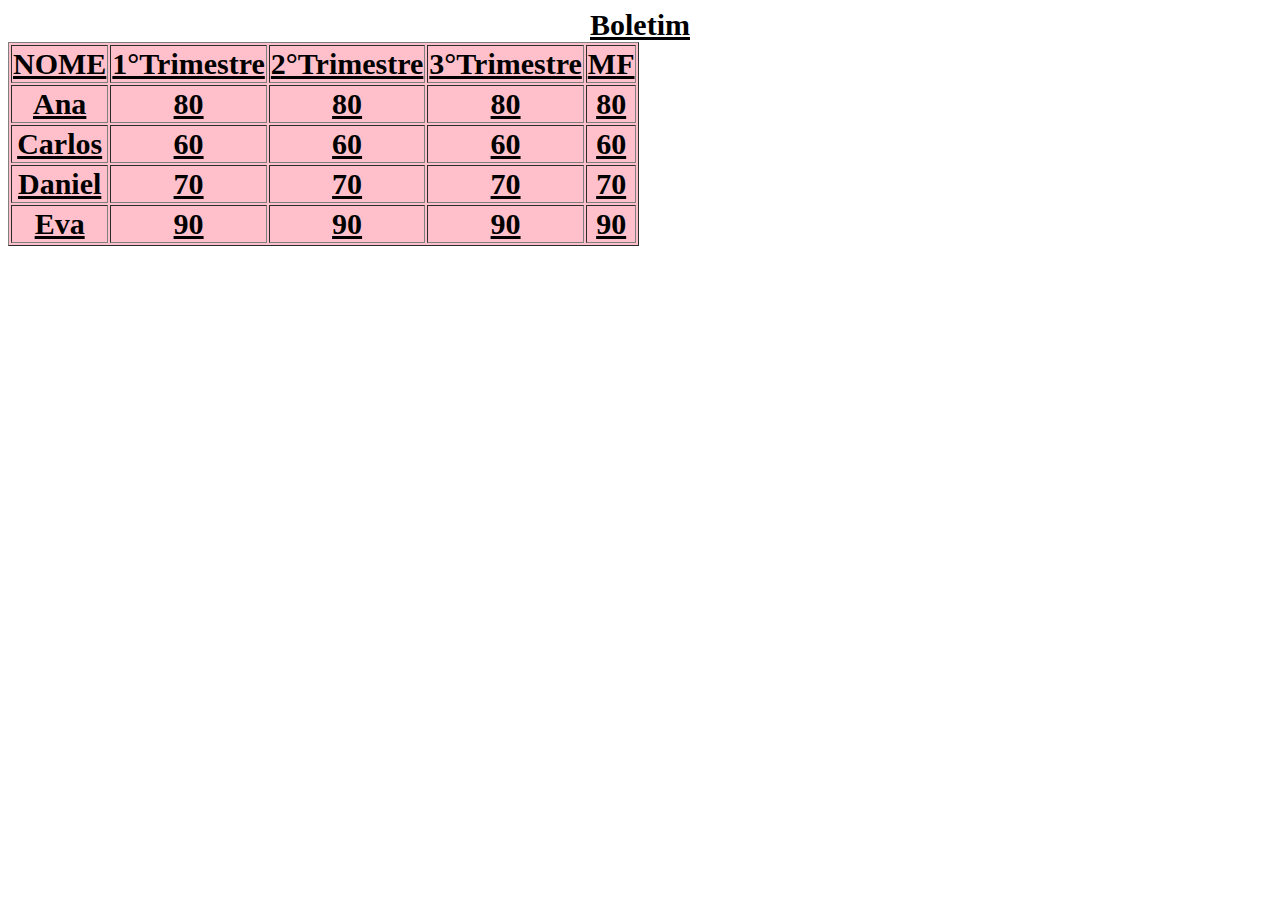
<file: index.html>
<!DOCTYPE html>
<html lang="pt-br">
<head>
    <meta charset="UTF-8">
    <link rel="stylesheet" type="text/css" href="estilo.css"
    <title>Boletim</title>
</head>
<body>
    <table border="1" bgcolor="pink">
    <tr>
        <td>NOME</td>
        <td>1°Trimestre</td>
        <td>2°Trimestre</td>
        <td>3°Trimestre</td>
        <td>MF</td>
    </tr>
   <tr>
        <td>Ana</td>
        <td>80</td>
        <td>80</td>
        <td>80</td>
        <td>80</td>
   </tr>

   <tr>
        <td>Carlos</td>
        <td>60</td>
        <td>60</td>
        <td>60</td>
        <td>60</td>
   </tr>
   <tr>
        <td>Daniel</td>
        <td>70</td>
        <td>70</td>
        <td>70</td>
        <td>70</td>
   </tr>
   <tr>
        <td>Eva</td>
        <td>90</td>
        <td>90</td>
        <td>90</td>
        <td>90</td>
   </tr>
    
</body>
</html>
</file>
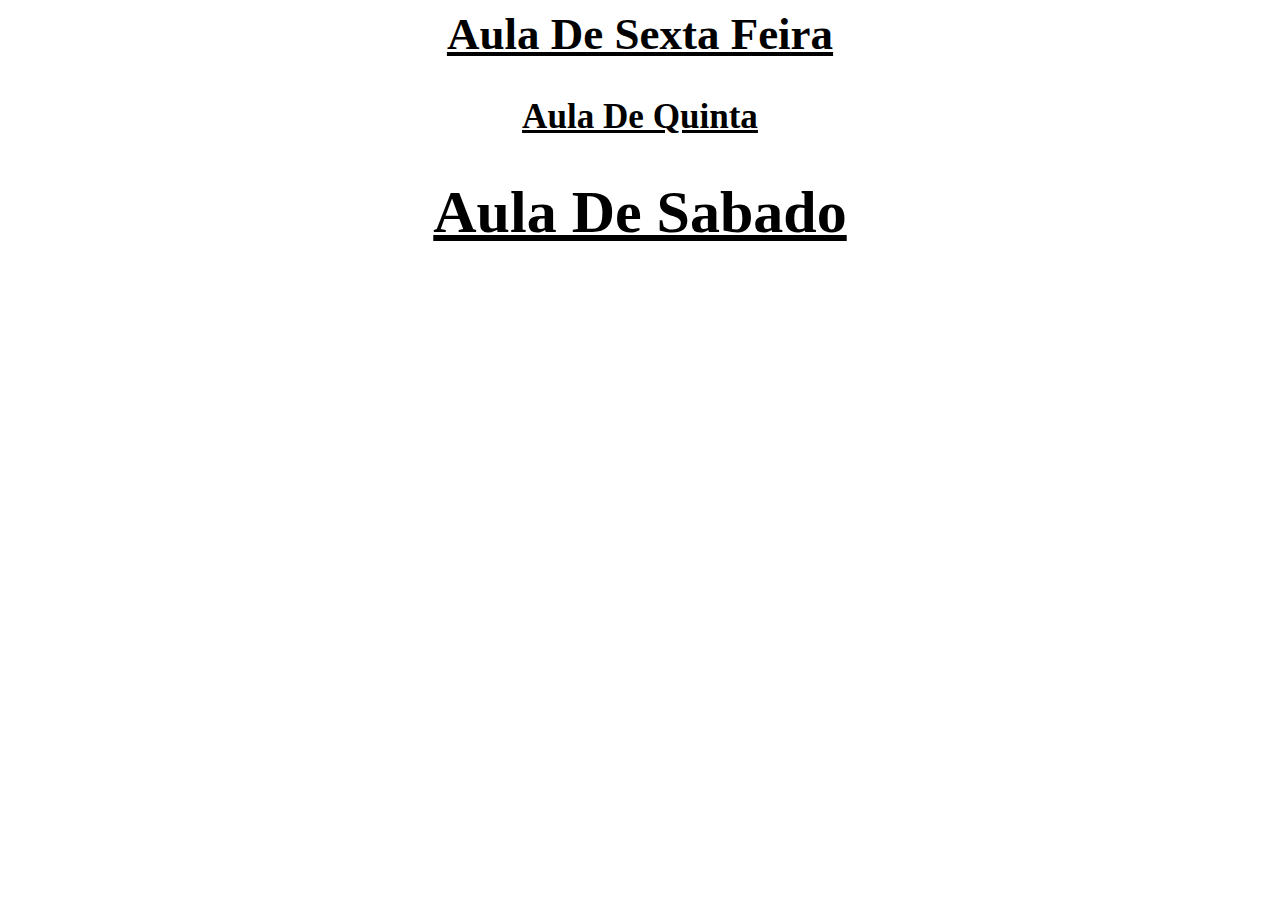
<file: <DOCTYPE HTML>.html>
<DOCTYPE HTML>
<html lang="pt-br">
    <head>
        <meta charset="utf-8">
        <title></title>
        <link rel="stylesheet" type="text/css" href="estilo.css">
    </head>
    <body>
        <h2>Aula de sexta feira</h2>
        <h3>aula de quinta</h3>
        <h1>aula de sabado</h1>
    </body>
</html>
</file>
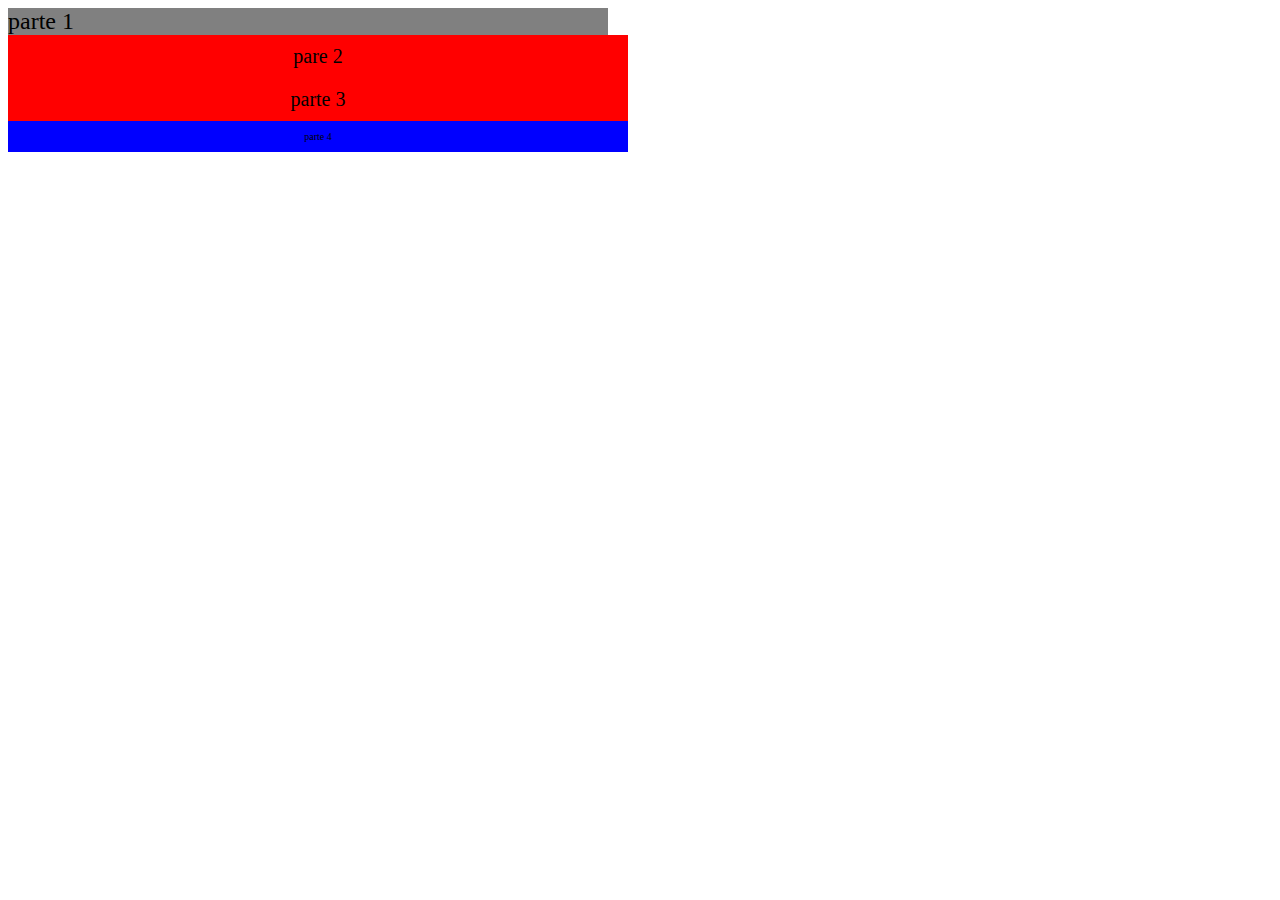
<file: index1.html>
<!DOCTYPE html>
<html lang="pt-br">
    <head><title></title>
   <meta charset="utf-8">
   <link rel="stylesheet" type="text/css" href="estilo1.css">
    </head>
</html>

<body>
    <div class="cabecalho"> parte 1</div>
    <div class="corpo"> pare 2</div>
    <div class="corpo"> parte 3</div>
    <div class="rodape"> parte 4</div>
</body>
</file>
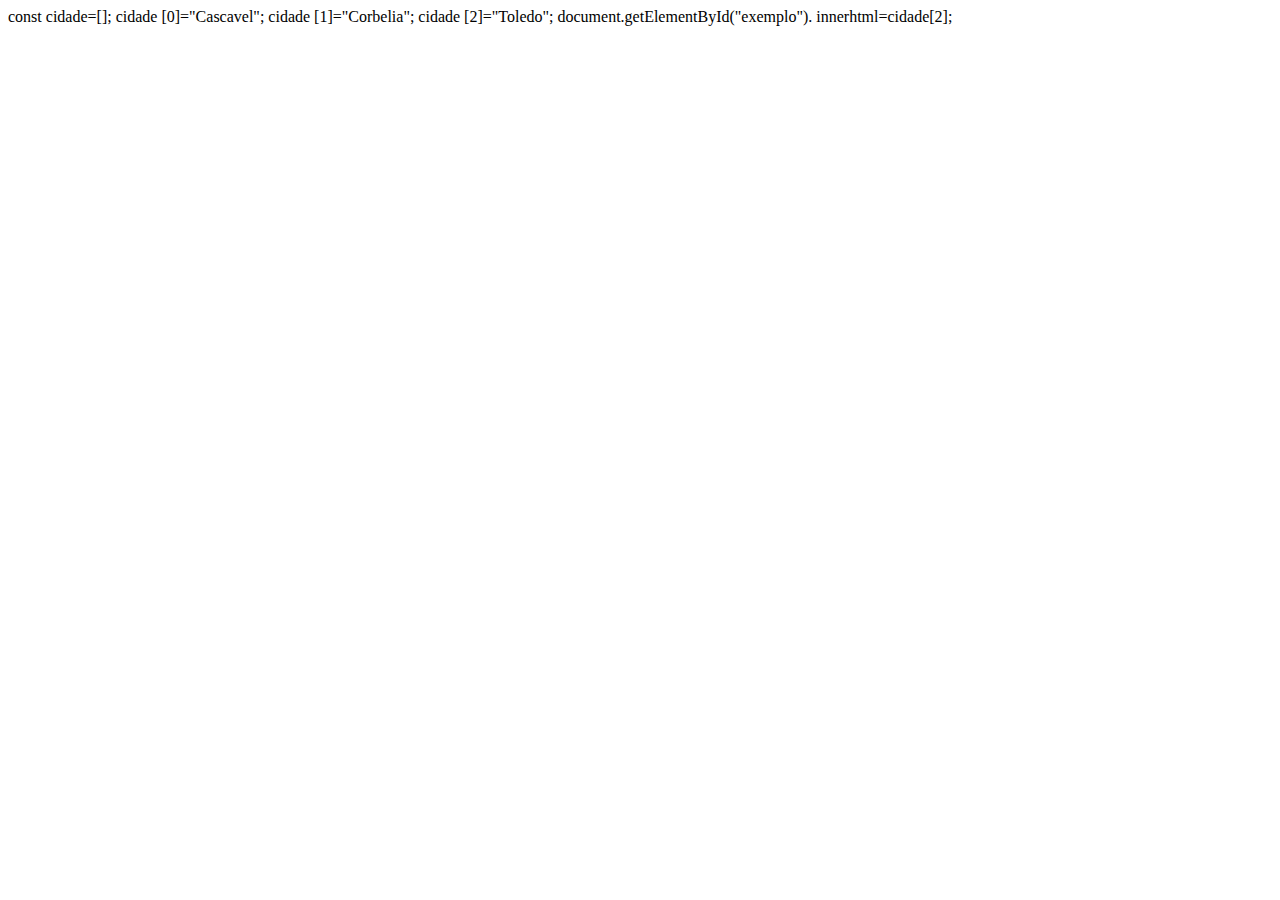
<file: index4.html>
<!DOCTYPE html>
<html lang="pr">
<head>
    <meta charset="UTF-8">
    <title>Document</title>
</head>
<body>
    const cidade=[];
    cidade [0]="Cascavel";
    cidade [1]="Corbelia";
    cidade [2]="Toledo";
    document.getElementById("exemplo").
    innerhtml=cidade[2];
</body>
</html>
</file>
<file: estilo.css>
body{
    font-size: 30px;
    font-family: Georgia, 'Times New Roman', Times, serif;
    font-weight: bold;
    text-align: center;
    text-decoration: underline;
    text-transform: capitalize;
}
</file>
<file: estilo1.css>
.cabecalho{
    width: 600px;
    padding: 10 px;
    background-color: gray;
    font-size: 24px;
}
.corpo{
    width: 600px;
    padding: 10px;
    background-color: red;
    font-size: 20px;
    text-align: center;
}
.rodape{
    width: 600px;
    padding: 10px;
    background-color: blue;
    font-size: 10px;
    text-align: center;

}
</file>
